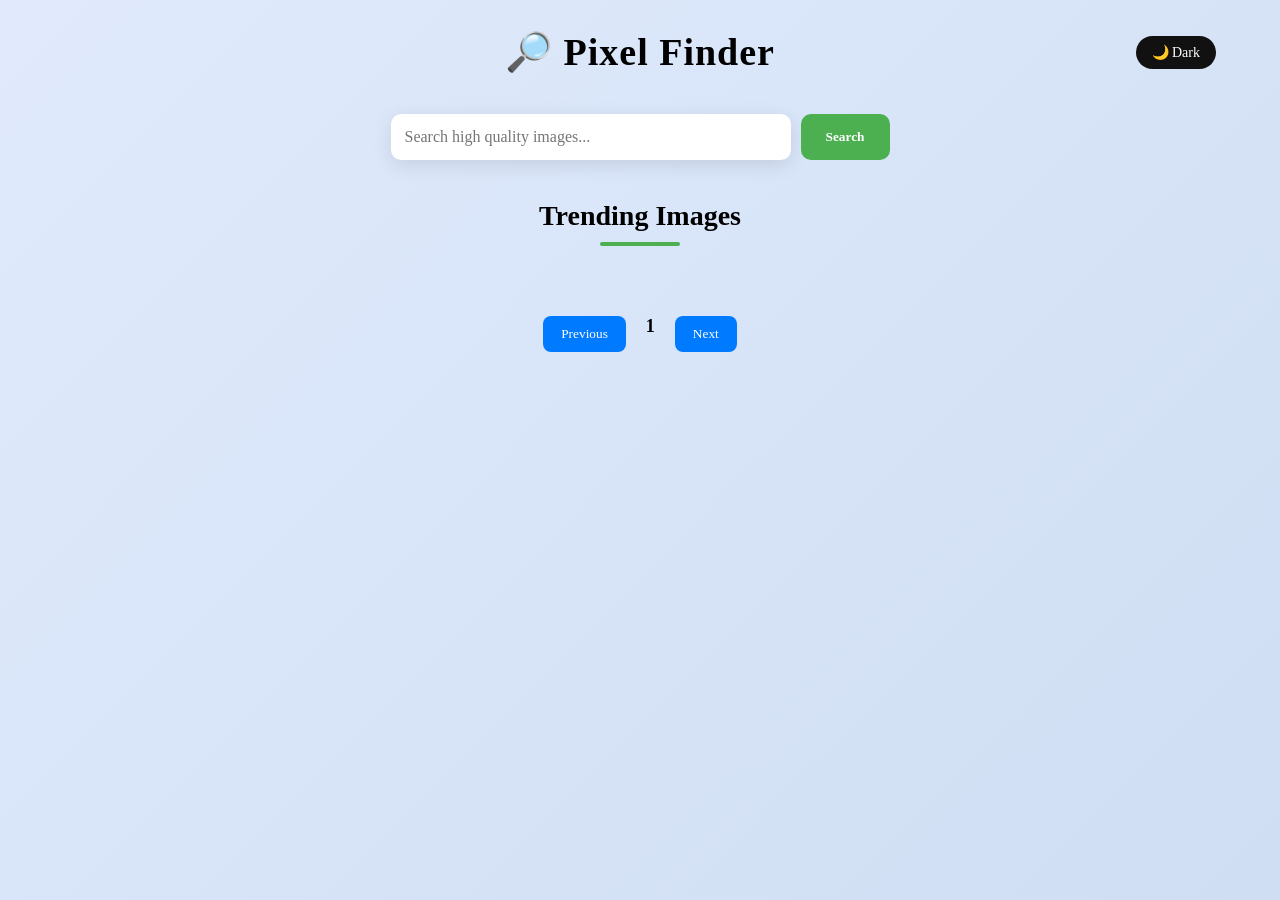
<file: pixelfinder/index.html>
<!DOCTYPE html>
<html lang="en">
<head>
    <meta charset="UTF-8">
    <meta name="viewport" content="width=device-width, initial-scale=1.0">
    <title>PixelFinder - Discover Beautiful Images</title>
    <link rel="stylesheet" href="style.css">
</head>
<body>
    <div class="container">

<header>

<h1>🔎 Pixel Finder</h1>

<button id="darkmode">🌙 Dark</button>

</header>


<form id="search-form">

<input type="text" id="search" placeholder="Search high quality images...">

<button type="submit">Search</button>

</form>


<h2>Trending Images</h2>

<div id="loader"></div>

<div id="search-result"></div>


<div class="pagination">

<button id="prev">Previous</button>

<span id="page-number">1</span>

<button id="next">Next</button>

</div>


<div id="modal">

<span id="close">&times;</span>

<img id="modal-img">

<a id="download-btn" download>Download</a>

</div>

</div>

<script src="script.js"></script>

</body>

</html>
</file>
<file: pixelfinder/style.css>
*{
margin:0;
padding:0;
box-sizing:border-box;
font-family:Segoe UI;
}

body{
background:linear-gradient(135deg,#e0eafc,#cfdef3);
min-height:100vh;
}

.container{
width:90%;
max-width:1200px;
margin:auto;
padding:30px 0;
}

header{
display:flex;
justify-content:center;
align-items:center;
gap:20px;
margin-bottom:40px;
position:relative;
}

header h1{
font-size:38px;
font-weight:700;
letter-spacing:1px;
}

#darkmode{
position:absolute;
right:0;
background:#111;
color:white;
border:none;
padding:8px 16px;
border-color: #e0eafc;
border-radius:20px;
cursor:pointer;
font-size:14px;
transition:0.3s;
}

#darkmode:hover{
background:#555252;
}

form{
display:flex;
justify-content:center;
gap:10px;
margin-bottom:40px;
}

#search{
width:400px;
padding:14px;
border-radius:10px;
border:none;
box-shadow:0 5px 20px rgba(0,0,0,.1);
font-size:16px;
}

h2{
text-align:center;
font-size:28px;
margin:40px 0 30px 0;
position:relative;
}

h2::after{
content:"";
width:80px;
height:4px;
background:#4CAF50;
display:block;
margin:10px auto;
border-radius:4px;
}

form button{
padding:14px 25px;
background:#4CAF50;
border:none;
color:white;
border-radius:10px;
cursor:pointer;
font-weight:bold;
}

#search-result{

column-count:4;
column-gap:20px;
margin-top:30px;

}

.image{

break-inside:avoid;
margin-bottom:20px;
border-radius:12px;
overflow:hidden;
box-shadow:0 10px 25px rgba(0,0,0,.15);
cursor:pointer;
transition:0.3s;

}

.image:hover{
transform:translateY(-5px);
}

.image img{
width:100%;
display:block;
border-radius:12px;
}

@media(max-width:1100px){
#search-result{
column-count:3;
}
}

@media(max-width:700px){
#search-result{
column-count:2;
}
}

@media(max-width:500px){
#search-result{
column-count:1;
}
}

.overlay{

position:absolute;

bottom:0;

left:0;

width:100%;

background:rgba(0,0,0,.6);

color:white;

padding:10px;

opacity:0;

transition:.3s;

}

.image:hover .overlay{

opacity:1;

}

.pagination{

display:flex;

justify-content:center;

gap:20px;

margin:40px 0;

}

.pagination button{

padding:10px 18px;

border:none;

background:#007BFF;

color:white;

border-radius:8px;

cursor:pointer;

}

#page-number{

font-weight:bold;

font-size:18px;

}

#loader{

display:none;

margin:20px auto;

border:6px solid #f3f3f3;

border-top:6px solid #3498db;

border-radius:50%;

width:40px;

height:40px;

animation:spin 1s linear infinite;

}

@keyframes spin{

0%{transform:rotate(0)}

100%{transform:rotate(360deg)}

}

/* Modal */

#modal{

display:none;

position:fixed;

top:0;

left:0;

width:100%;

height:100%;

background:rgba(0,0,0,.9);

justify-content:center;

align-items:center;

flex-direction:column;

}

#modal-img{

max-width:80%;

max-height:80%;

}

#download-btn{

margin-top:20px;

background:#4CAF50;

color:white;

padding:10px 20px;

text-decoration:none;

border-radius:8px;

}

#close{

position:absolute;

top:20px;

right:40px;

font-size:40px;

color:white;

cursor:pointer;

}
.dark{
background:#212020;
color:white;
}

.dark header h1{
color:white;
}

.dark #search{
background:#e3e0e0;
color:white;
}

.dark .image{
background:#1e1e1e;
}

.dark .overlay{
background:rgba(141, 135, 135, 0.7);
}

.dark h2::after{
background:#00e676;
}

#download-btn{

margin-top:20px;
padding:12px 25px;
background:#4CAF50;
border:none;
color:white;
font-size:16px;
border-radius:8px;
cursor:pointer;
transition:0.3s;

}

#download-btn:hover{
background:#2e7d32;
}
</file>
